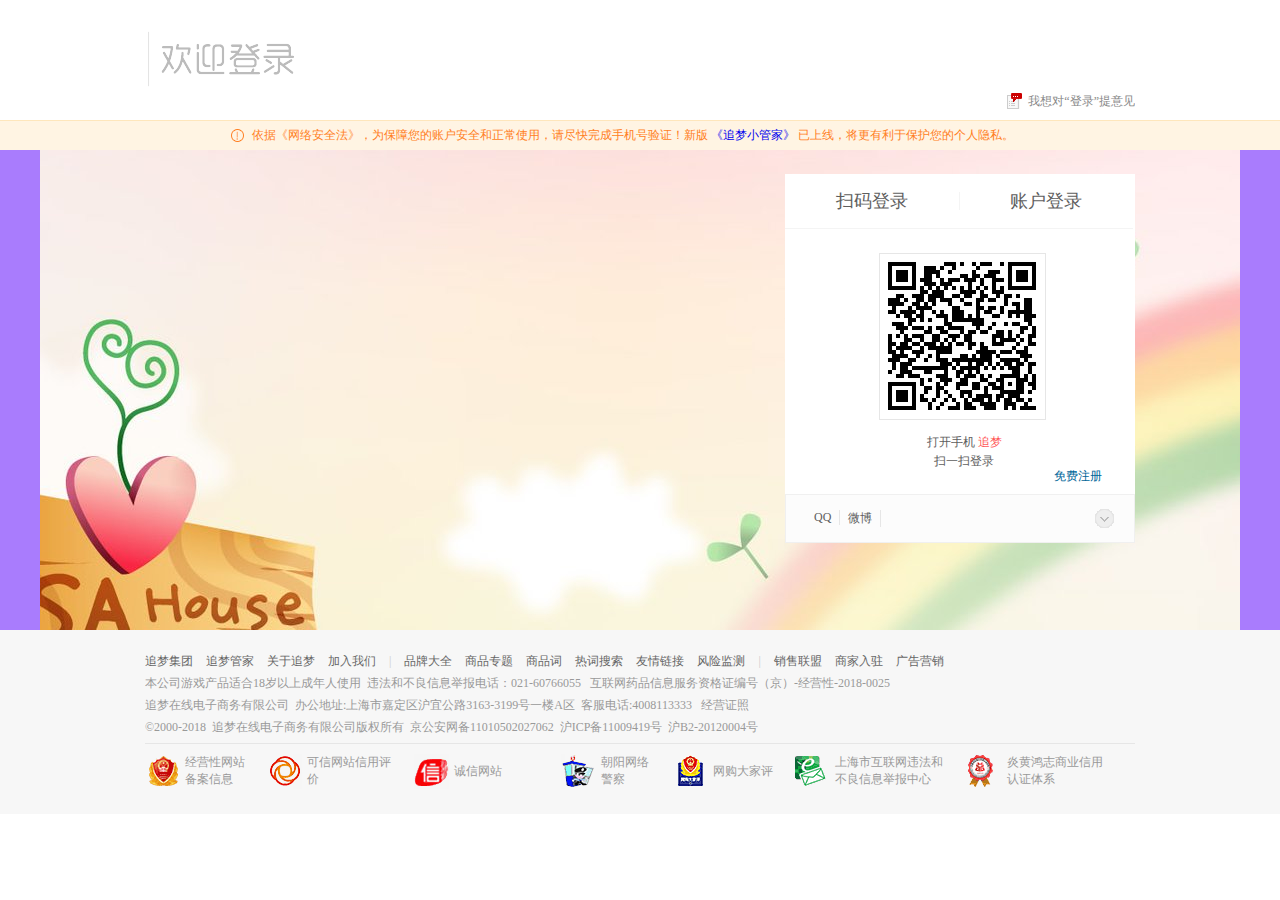
<file: login.html>
<!DOCTYPE html>
<html lang="en">
<head>
    <meta charset="UTF-8">
    <meta name="viewport" content="width=device-width, initial-scale=1.0">
    <meta http-equiv="X-UA-Compatible" content="ie=edge">
    <title>用户登录-追梦</title>
    <link rel="shortcut icon" href="http://p3.so.qhmsg.com/bdr/_240_/t011ff24bb1ad9b13c8.jpg" type="image/x-icon">
    <link rel="stylesheet" href="css/reset.css">
    <link rel="stylesheet" href="css/footer.css">
    <link rel="stylesheet" href="css/login.css">
</head>
<body>
    <div class="head">
        <div class="logo">
            <a href="lian.html">
                <p></p>
            </a>
        </div>
        <a href="javascript:;">
            <i></i>
            我想对“登录”提意见
        </a>
    </div>
    <div class="policy">
        <p>
            <i></i>
            依据《网络安全法》，为保障您的账户安全和正常使用，请尽快完成手机号验证！新版
            <a href="javascript:;">《追梦小管家》</a>
            已上线，将更有利于保护您的个人隐私。
        </p>
    </div>
    <div class="login_content">
        <div class="login_c">
            <div class="login_wrap">
                <div class="login_title">
                    <h1>
                        <a href="javascript:;">扫码登录</a>
                    </h1>
                    <h1>
                        <a href="javascript:;">账户登录</a>
                    </h1>
                </div>
                <div class="box">
                    <div class="login_box active">
                        <div class="box_image">
                            <div class="login_img">
                                <img src="img/getQrcode.jpg" alt="">
                            </div>
                            <div class="shuaxin">
                                <p>二维码已失效</p>
                                <a href="javascriot:;">点击刷新</a>
                            </div>
                            <div class="login_help"></div>
                        </div>
                        <p>
                            打开手机
                            <a href="javascript:;">追梦</a>
                        </p>
                        <p>扫一扫登录</p>
                        <a href="javascript:;">免费注册</a>
                    </div>
                    <div class="number">
                        <div class="number_password">
                            <form action="">
                                <div class="tishi">
                                    <b></b>
                                    公共场所不建议自动登录，以防账号丢失
                                </div>
                                <p><input type="text" placeholder="手机号/用户名/邮箱号/门店会员卡" class="name"></p>
                                <p><input type="password" placeholder="密码" class="pass"></p>
                            </form>
                            <div class="remember">
                                <div class="rl">
                                    <input type="checkbox" id="zidong">
                                    <label for="zidong">自动登录</label>
                                </div>
                                <div class="rr">
                                    <a href="javascript:;">忘记密码</a>
                                    <span>|</span>
                                    <a href="javascript:;">免费注册</a>
                                </div>
                            </div>
                            <button class="submit">登 录</button>
                            <p>手机号快速登录(支持门店预留手机)</p>
                        </div>
                    </div>
                </div>
                <div class="login_pay">
                    <a href="https://graph.qq.com/oauth2.0/show?which=Login&display=pc&client_id=210974&redirect_uri=http://login.gome.com.cn/quicklogin/qq/redirect.no&response_type=code&state=978e175ba893bfd8db6187e81047bcb1">QQ</a>
                    <a href="https://api.weibo.com/oauth2/authorize?client_id=2537522211&response_type=code&redirect_uri=http://login.gome.com.cn/quicklogin/sina/redirect.no">微博</a>
                    <a href="https://auth.alipay.com/login/index.htm?goto=https%3A%2F%2Fopenauth.alipay.com%3A443%2Foauth2%2FpublicAppAuthorize.htm%3Fapp_id%3D2018082261166080%26scope%3Dauth_user%26redirect_uri%3Dhttps%3A%2F%2Flogin.gome.com.cn%2Fquicklogin%2Falipay%2Fredirect.no" class="hide show">支付宝</a>
                    <p></p>
                </div>
            </div>
        </div>
    </div>
    <div class="login_bottom">
            <div class="foot center"></div>
    </div>
    <script src="js/libs/require.min.js" defer="defer" async=true data-main="js/login.js"></script>
</body>
</html>
</file>
<file: css/footer.css>
.footer{
    margin-top: 15px;
    border-top:1px solid #dd00a7;
    background: #f7f7f7;
}
.foot{
    padding-top: 20px;
    background: #f7f7f7;
}
.foot::after{
    content: "";
    display: block;
    height: 0;
    width: 0;
    clear: both;
    visibility: hidden;
}
.foot h1{
    padding: 0 50px 40px 0;
    float: left;
}
.foot h1 var{
    display: block;
    width: 45px;
    height: 45px;
    background: url(../img/ui.png) 0 -135px;
    float: left;
}
.foot h1:nth-child(2) var{
    background: url(../img/ui.png) -45px -135px
}
.foot h1 p{
    margin-left:10px;
    float: left;
    font-size: 12px;
    width: 210px;
    height: 45px;
    overflow: hidden;
}
.foot h1 p b{
    color: #333;
    font-weight: 400;
    font-size: 16px;
    display: block;
    line-height: 25px;
}
.foot h1 p a{
    color: #999;
    font-weight: normal;
}
/* 尾部客户端 */
.App{
    float: right;
}
.App::after{
    content: "";
    display: block;
    height: 0;
    width: 0;
    clear: both;
    visibility: hidden;
}
.App p{
    width: 50px;
    margin: 0 10px;
    text-align: center;
    float: left;
    position: relative;
}
.App p i{
    display: inline-block;
    width: 40px;
    height: 25px;
    background-image: url(../img/ui.png);
    background-position: -105px -135px;
}
.App p strong{
    color: #999;
    font-size: 12px;
    font-weight: normal;
}
.App p:nth-child(2) i{
    background-image: url(../img/ui.png);
    background-position: -185px -135px;
}
.App p:last-child{
    width: 90px;
}
.App p em{
    display: block;
    position: absolute;
    left: -50px;
    bottom: 54px;
    padding: 10px;
    border: 1px solid #eee;
    background: #fff;
    z-index: 400;
    display: none;
}
.App p em b{
    position: absolute;
    height: 8px;
    width: 13px;
    left: 68px;
    background: url(../img/ui.png) -67px -127px!important;
    top: 100%;
}
.App p:hover em{
    display: block;
}
.foot>ul{
    clear: left;
    overflow: hidden;
}
.foot>ul>li{
    float: left;
    padding-right:13px;
    color: #666;
    font-size: 12px;
    line-height: 22px;
    cursor: pointer;
}
.foot>ul>li:hover{
    color: #f5004b;
}
.foot>ul>li:nth-child(5){
    color: #ccc;
}
.foot>ul>li:nth-child(5){
    color: #ccc;
}
.foot>ul>li:nth-child(12){
    color: #ccc;
}
.foot>p{
    font-size: 12px;
    color: #999;
    line-height: 22px;
}
.foot>p a{
    color: #999;
}
.foot>p a:hover{
    color: #f5004b;
}
.foot_bottom{
    border-top: 1px solid #e6e6e6;
    margin-top: 5px;
    padding: 10px 0 25px;
    overflow: hidden;
}
.foot_bottom i{
    display: block;
    width: 35px;
    height: 35px;
    background: url(../img/ui.png) 0 -180px;
    float: left;
    cursor: pointer;
}
.foot_bottom b{
    font-size: 12px;
    display: block;
    float: left;
    color: #999;
    padding: 0 22px 0 5px;
    font-weight: 400;
    width: 85px;
    cursor: pointer;
}
.foot_bottom b:nth-child(2){
    width: 60px;
}
.foot_bottom b:nth-child(6){
    padding-top: 9px;
}
.foot_bottom b:nth-child(8){
    width: 50px;
}
.foot_bottom b:nth-child(10){
    width: 60px;
    padding-top: 9px;
}
.foot_bottom b:nth-child(12){
    width: 110px;
}
.foot_bottom b:nth-child(14){
    width: 106px;
}
.foot_bottom i:nth-child(3){
    background-position: -35px -180px;
}
.foot_bottom i:nth-child(5){
    background-position: -70px -180px;
}
.foot_bottom i:nth-child(7){
    background-position: -105px -180px;
}
.foot_bottom i:nth-child(9){
    background-position: -140px -180px;
}
.foot_bottom i:nth-child(11){
    background-position: -175px -180px;
}
.foot_bottom i:nth-child(13){
    background-position: -210px -180px;
}
</file>
<file: css/login.css>
.head{
    width: 990px;
    height: 120px;
    margin:0 auto;
    overflow: hidden;
}
.logo{
    margin: 18px 40px 0 0;
    overflow: hidden;
}
.logo>a{
    float: left;
    background: url(../img/loginlogo.png) no-repeat;
    width: 150px;
    height: 62px;
    margin-top: 13px;
}
.head>a{
    float: right;
    height: 16px;
    color: #888;
    font-size: 12px;
}
.head>a i{
    display: inline-block;
    margin-right: 3px;
    padding-bottom: 2px;
    width: 15px;
    height: 16px;
    background: url(../img/login-bg-common.png) 0 -257px no-repeat;
    vertical-align: middle;
}
.policy{
    background-color: #fff4e3;
    border-top: 1px solid #fee6bc;
}
.policy p{
    width: 828px;
    height: 29px;
    padding-left: 10px;
    margin: 0 auto;
    background-color: #fff4e3;
    color: #ff7f23;
    font: 400 12px/29px "Microsoft Yahei";
}
.policy p i{
    display: block;
    float: left;
    width: 16px;
    height: 16px;
    margin: 8px 5px 0 0;
    background-image:url(../img/login.png);
    background-position: -28px 0;
}
.login_content{
    width: 100%;
    background: #a97cfd;
}
.login_c{
    width: 1200px;
    height: 480px;
    margin: 0 auto;
    background-image: url(../img/login-back.jpg);
    background-position: top center;
}
.login_wrap{
    width: 350px;
    float: right;
    margin-top: 24px;
    margin-right: 105px;
    background: #fff;
    overflow: hidden;
}
.login_wrap::after{
    content: "";
    width: 0;
    height: 0;
    clear: both;
    visibility: hidden;
    display: block;
}
.login_title{
    height: 54px;
}
.login_title h1{
    float: left;
    border-bottom: 1px solid #f4f4f4;
    text-align: center;
    color: #5e5e5e;
    width: 174px;
    height: 54px;
}
.login_title h1 a{
    width: 100%;
    height: 18px;
    font-size: 18px;
    color: #5e5e5e;
    /* float: left; */
    display: block;
    line-height: 18px;
    margin-top: 18px;
}
.login_title h1.active a{
    color: #e3101e;
}
.login_title h1:nth-child(1) a{ 
    border-right: 1px solid #f4f4f4;
}
.login_box{
    min-height: 241px;
    padding: 25px 11px 0 19px;
}
.box_image{
    width: 320px;
    height: 165px;
    position: relative;
}
.login_img{
    position: absolute;
    left: 75px;
    border: 1px solid #e6e6e6;
}
.box_image .shuaxin{
    position: absolute;
    left: 75px;
    top: 0;
    width: 168px;
    height: 180px;
    background: rgba(255,255,255,0.9);
    display: none;
}
.box_image .shuaxin.active{
    display: block;
}
.shuaxin p{
    color: #333;
    font-weight: 700;
    padding: 48px 10px 0 30px;
}
.shuaxin a{
    margin-top: 30px;
    width: 105px;
    height: 32px;
    display: block;
    color: #fff;
    font-size: 14px;
    font-weight: 700;
    background: #ff5757;
    text-align: center;
    line-height: 32px;
    margin-left: 30px;
}
.login_help{
    float: right;
    width: 137px;
    height: 173px;
    margin-left: 10px;
    display: none;
    margin-top: -8px;
    background: url(../img/mobile.png);
}
.box_image .login_help.active{
    display: block;
}
.box{
    width: 350px;
    color: #888;
    padding-top: 0;
    /* padding: 0 0 24px; */
    /* display: none; */
}
.login_box{
    display: none;
}
.login_box.active{
    display: block;
}
.login_box>p{
    color: rgb(94, 94, 94);
    font-size: 12px;
    text-align: center;
    line-height: 14px;
}
.login_box p:nth-child(2){
    padding-top:17px;
}
.login_box p:nth-child(2) a{
    color: rgb(255, 87, 87);
}
.login_box p:nth-child(3){
    margin-top:5px;
}
.login_box>a{
    float: right;
    width: 50px;
    height: 18px;
    color: #069;
    font-size: 12px;
    font-weight: normal;
    margin-right:20px;
}
.login_pay{
    background-color: #fcfcfc;
    padding: 9px 20px;
    color: #a5a5a5;
    border: 1px solid #f0f0f0;
    overflow: hidden;
    position: relative;
}
.login_pay a{
    float: left;
    cursor: pointer;
    color: #5e5e5e;
    padding: 0 8px;
    margin: 6px 0;
    font-size: 12px;
    border-right: 1px solid #e6e6e6;
}
.login_pay a:nth-child(5){
    border: none;
}
.login_pay a:nth-child(7){
    border: none;
}
.hide{
    display: none;
}
.login_pay p{
    position: absolute;
    width: 19px;
    height: 19px;
    padding: 0;
    margin: 0;
    top: 14px;
    right: 20px;
    background: url(../img/login-bg-common.png);
    cursor: pointer;
}
.login_pay p.active{
    background-position: 0 -25px;
}
.login_pay a:hover{
    color: #e3101e;
    text-decoration: underline;
}
.number{
    min-height: 241px;
    padding: 25px 11px 0 19px;
    display: none;
    position: relative;
}
.number.active{
    display: block;
}
.number_password{
    width: 300px;
    position: relative;
    padding: 5px 10px 0;
}
.tishi{
    width: 290px;
    height: 22px;
    line-height: 22px;
    background: #ffeede;
    color: #ff8001;
    position: absolute;
    top: -21px;
    left: 11px;
    font-size: 12px;
    display: none;
}
.tishi.active{
    display: block;
}
.tishi b{
    width: 14px;
    height: 14px;
    overflow: hidden;
    float: left;
    margin: 4px 5px 0 10px;
    background: url(../img/login-bg-common.png) 0 -54px no-repeat;
}
.number_password form p{
    height: 52px;
}
.number_password p input{
    padding: 8px 10px 7px;
    width: 268px;
    height: 25px;
    border: 1px solid #CCC;
    outline: 0 none;
    color: #333;
    font-size: 14px;
    line-height: 21px;
}
.remember{
    padding: 10px 0 12px;
    overflow: hidden;
    width: 300px;
}
.remember .rl{
    float: left;
    color: #5e5e5e;
    font-size:12px;
}
.remember .rl input{
    float: left;
    margin-right: 4px;
    margin-top: 3px;
}
.remember .rr{
    float: right;
    width: 120px;
    font-size: 12px;
    color: #5e5e5e;
}
.remember .rr a{
    float: left;
    color: #5e5e5e;
}
.remember .rr a:last-child{
    color: #2875cc;
}
.remember .rr a:last-child:hover{
    text-decoration: underline;
}
.remember .rr span{
    margin: 0 10px;
    float: left;
}
.number_password button{
    display: block;
    width: 290px;
    height: 42px;
    background: #ff5757;
    color: #fff;
    text-align: center;
    border: 0 none;
    outline: 0;
    word-spacing: 3px;
    cursor: pointer;
    font-size: 18px;
    font-weight: 500;
}
.number_password>p{
    padding: 30px 0 15px;
    color: #2875cc;
    font-size: 12px;
    cursor: pointer;
}
.number_password>p:hover{
    text-decoration: underline;
}
.login_bottom{
    width: 100%;
    background: #f7f7f7;
}
</file>
